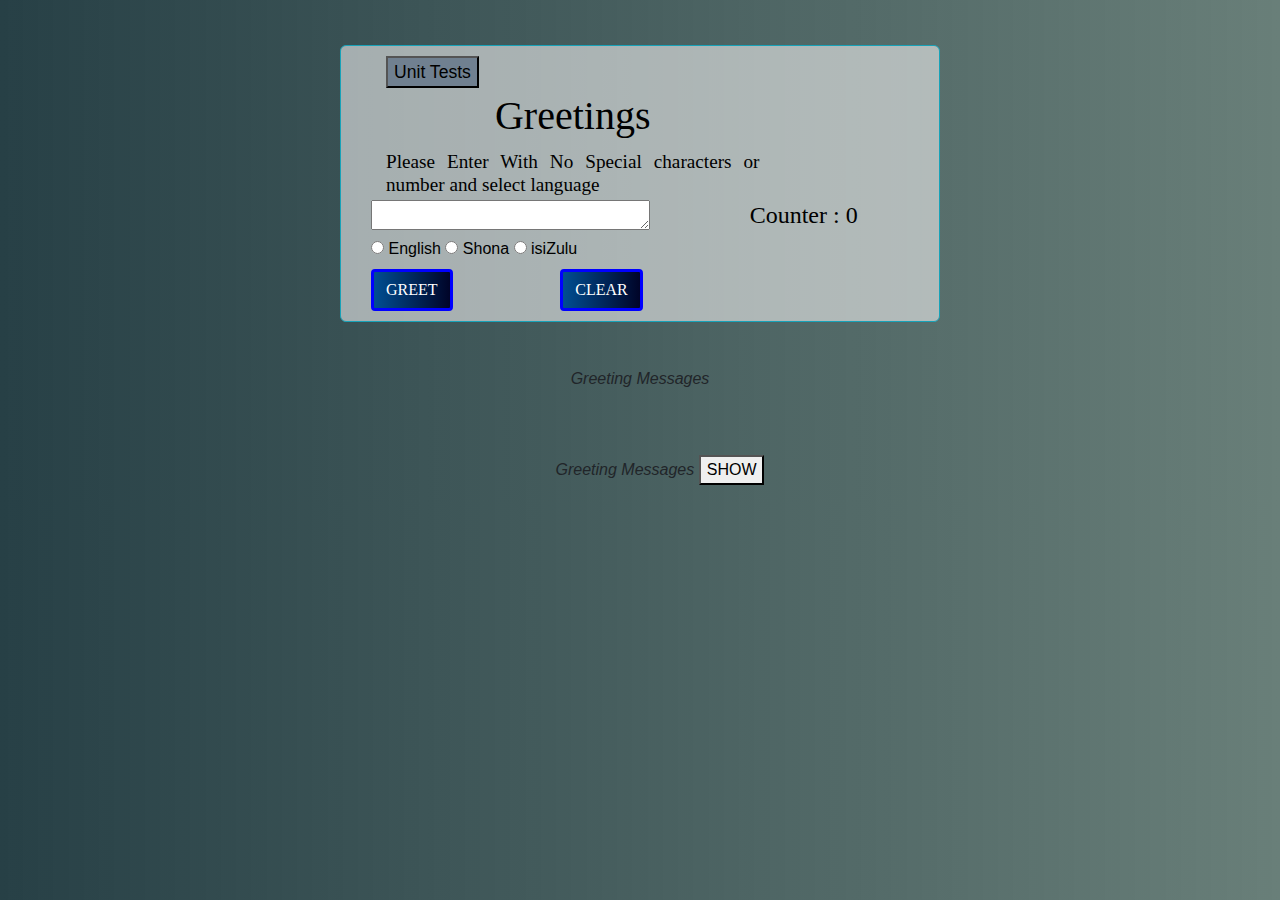
<file: index.html>
<!DOCTYPE html>
<html lang="en">
<head>
    <meta charset="UTF-8">
    <meta http-equiv="X-UA-Compatible" content="IE=edge">
    <meta name="viewport" content="width=device-width, initial-scale=1.0">
    <link href="https://cdn.jsdelivr.net/npm/bootstrap@5.0.0-beta3/dist/css/bootstrap.min.css" rel="stylesheet" integrity="sha384-eOJMYsd53ii+scO/bJGFsiCZc+5NDVN2yr8+0RDqr0Ql0h+rP48ckxlpbzKgwra6" crossorigin="anonymous">
    <link href="css/bootstrap.css" rel="stylesheet">
    <link rel="stylesheet" href="css/style.css">
    
    <link rel="stylesheet" href="https://cdnjs.cloudflare.com/ajax/libs/font-awesome/4.7.0/css/font-awesome.min.css">

    <title>Greetings</title>
</head>
<body>
    <div class="container" id="tp">

        <div class="container-fluid demo  border border-info">
            <div class="col-md-3" id="fe">
                <a href="tdd/home.html">
                    <button style="text-align: center; background-color:slategrey; font-size: 1.1rem;">Unit Tests</button></a>           
            </div>
            <div class="col-md-9" id="fe">
                <h1 style="text-align: center;">Greetings</h1>               
            </div>
           
            <div class="col-md-12" id="fe">
                    <h4 style="text-align: center;" class="errorMsg"></h4>
            </div>

            <div class="col-md-9" id="fe">
                <h4 style="text-align: justify; font-size: 1.2em">Please Enter With No Special characters or number and select language</h4>               
            </div>

            <div class="row">
                
                <div class="col-md-8">
                   <textarea class="text" style="margin:auto;text-align:center; font-style: oblique;font-weight: 500; color: blue;"rows="1"></textarea>
                </div>
                <div class="col-md-4">
                    <h4>
                       Counter : <span class="counter">0</span>
                    </h4>
                </div>

            </div>

            <div class="row">
                <div class="col-md-8">
                        <span style="margin: auto">
                        <input type="radio" id="english" name="language" value="english">
                        <label for="english" class="language">English</label>
                        <input type="radio" id="shona" name="language" value="shona">
                        <label for="shona" class="language" >Shona</label>
                        <input type="radio" id="zulu" name="language" value="zulu">
                        <label for="zulu" class="language" >isiZulu</label></span>
                </div>
            </div>

            <div class="row">
                    <div class="col-md-4">
                        <button class="btn btn-1 btn-sep icon-info" class="btn">Greet</button>
                    </div>
                
                     <div class="col-md-4">
                            <button class="btn btn-1 btn-sep icon-info btnClear">Clear</button>
                    </div>
            </div>
        </div>

        <div class="col-md-12" id="fe">
                    <p style="text-align: center; font-style: oblique;" id="myList">Greeting Messages</p>
        </div>
        <br/>
        <br/>
        <div class="col-md-12" id="fe">
            <ul style="text-align: center; font-style: oblique;" id="myList2">Greeting Messages <button>SHOW</button></ul>
        </div>
    
    <script src="js/bootstrap.js"></script>
    <script src="js/scrollReveal.js" defer></script>
    <script src="tdd/functions/greetingsFactory.js"></script>
  <script src="greet.js"></script>
    
</body>
</html>
</file>
<file: css/style.css>
@import url('https://fonts.googleapis.com/css2?family=Reggae+One&display=swap');
@import url(//db.onlinewebfonts.com/c/388d4c308786c84a30904847f46525c8?family=Intro+Rust+G+Base+2+Line);


body {
	margin: 0;
	font-family: "Segoe UI", Roboto, Helvetica, Arial, sans-serif, "Apple Color Emoji", "Segoe UI Emoji", "Segoe UI Symbol";
    background: #E6DADA;  /* fallback for old browsers */
    background: -webkit-linear-gradient(to right, #274046, #1f4037ab);  /* Chrome 10-25, Safari 5.1-6 */
    background: linear-gradient(to right, #274046, #1f4037ab); /* W3C, IE 10+/ Edge, Firefox 16+, Chrome 26+, Opera 12+, Safari 7+ */    
}
 
.container {
	width: 100%;
}

.demo {
	width: 90%;
	max-width: 600px;
	position: relative;
	top: 60px;
	background-color: rgba(255, 251, 251, 0.548);
	margin: 45px auto;
	padding: 10px 30px;
	text-align: center;
	border-radius: 6px;
	text-align: left;
	color: black;
	opacity: 0;
	transition: all 0.3s ease;

}

.demo.active {
	opacity: 1;
	top: 0;
}

textarea{
    width: 80%;
    height: 30px;
    margin: auto;
}

.btn {
    border: solid blue;
    font-family: 'Lato';
    font-size: inherit;
    background: #000428;  /* fallback for old browsers */
    background: -webkit-linear-gradient(to right, #004e92, #000428);  /* Chrome 10-25, Safari 5.1-6 */
    background: linear-gradient(to right, #004e92, #000428); /* W3C, IE 10+/ Edge, Firefox 16+, Chrome 26+, Opera 12+, Safari 7+ */
    cursor: pointer;
    display: inline-block;
    text-transform: uppercase;
    outline: none;
    position: relative;
    -webkit-transition: all 0.3s;
    -moz-transition: all 0.3s;
    transition: all 0.3s;
    color: white !important;
  }

h3{
	font-family: 'Reggae One', cursive;
}

h1,
h2,
h3,
h4,
h5,
h6 {
    margin:  1% 0 1% 0;
    font-family: "Intro Rust G Base 2 Line";
    
}
</file>
